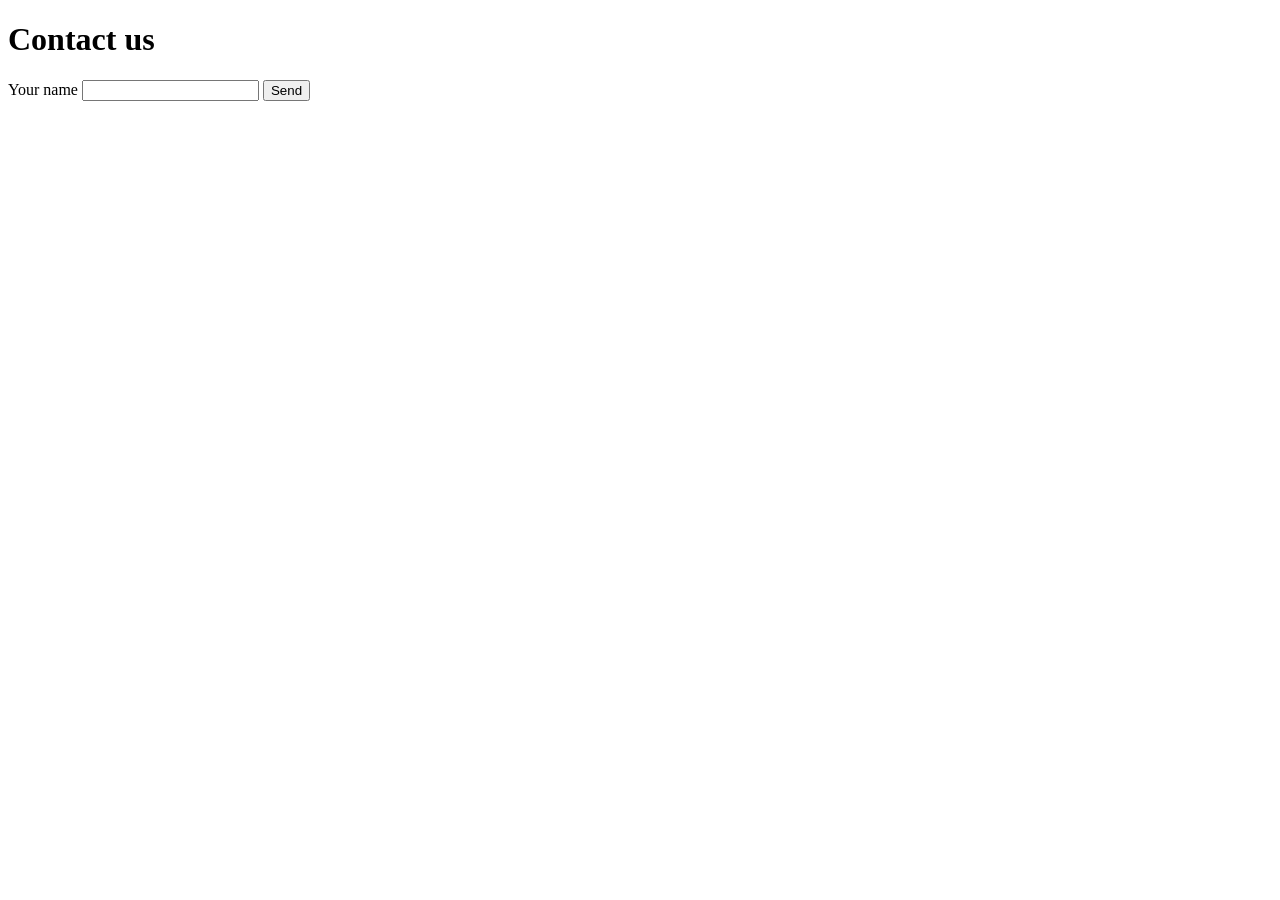
<file: benchmarks/700.agentic/730.browser/sites/form/index.html>
<!DOCTYPE html>
<html lang="en">
<head>
  <meta charset="utf-8">
  <title>SeBS contact form</title>
</head>
<body>
  <main>
    <h1>Contact us</h1>
    <form id="contact" onsubmit="return false;">
      <label for="name">Your name</label>
      <input id="name" name="name" type="text">
      <button id="greet" type="submit">Send</button>
    </form>
    <p id="answer" role="status"></p>
  </main>
  <script>
    document.getElementById('greet').addEventListener('click', function () {
      var name = document.getElementById('name').value;
      document.getElementById('answer').textContent = 'Hello, ' + name + '! We received your message.';
    });
  </script>
</body>
</html>
</file>
